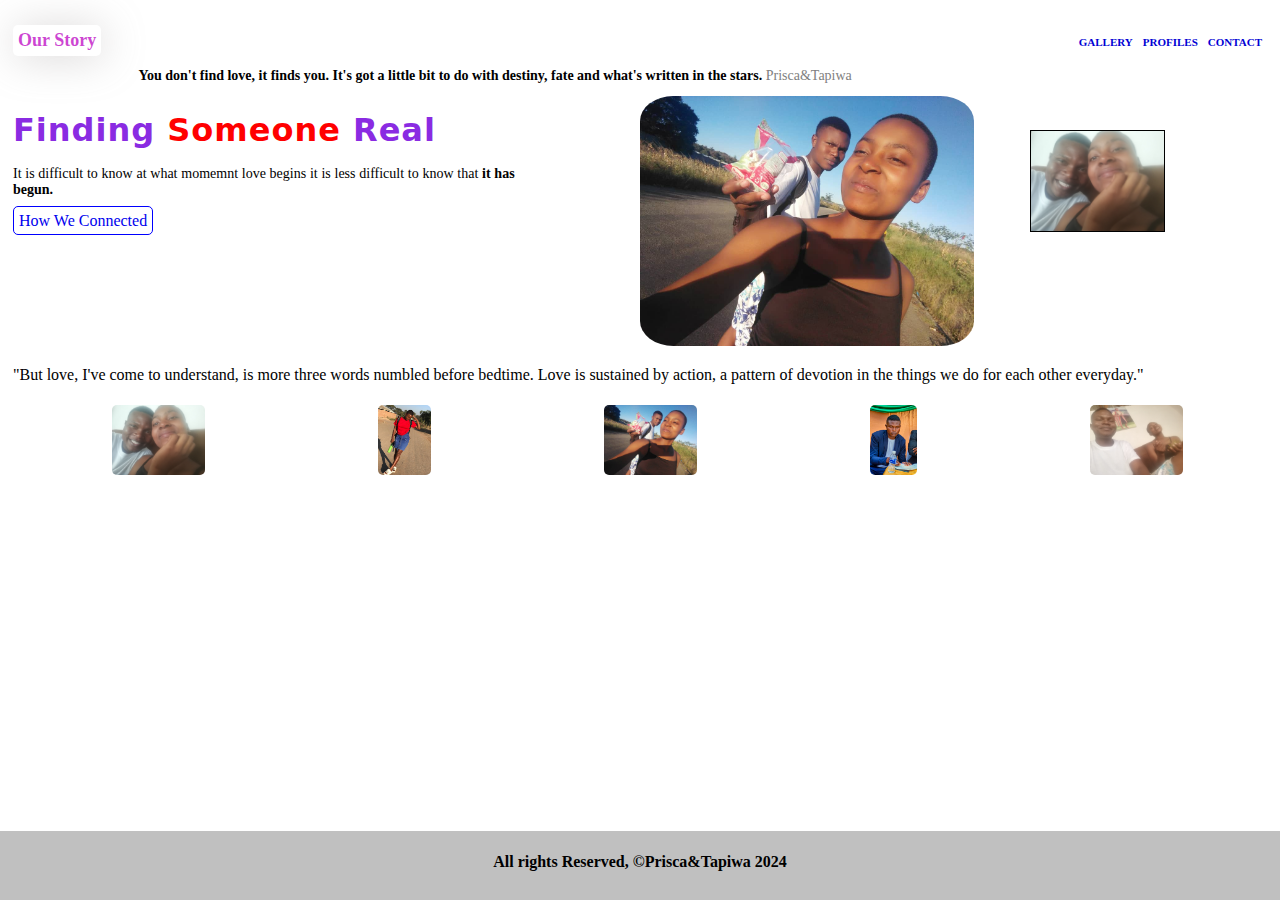
<file: index.html>
<!DOCTYPE html>
<html lang="en">
<head>
    <meta charset="UTF-8">
    <meta name="viewport" content="width=device-width, initial-scale=1.0">
    <link rel="stylesheet" href="index.css">
    <title>we own the space</title>
</head>
<body>
    
    <div class="header">
        <div class="nav">
            <div>
                <h1>
                    our story
                </h1>
            </div>
            <div class="navb">
                <div><a href="gallery.html">gallery</a></div>
                <div><a href="profiles.html">profiles</a></div>
                <div><a href="contact.html">contact</a></div>
            </div>
        </div>
    </div>

    <h2 class="intro">
        You don't find love, it finds you. It's got a little bit to do with destiny, fate and what's written in the stars.
        <span>Prisca&Tapiwa</span>
    </h2>

    <div class="content">
        <div class="content1">
            <div>
                <h1>
                    Finding <span>Someone</span> Real
                </h1>
                <p>
                    It is difficult to know at what momemnt love begins it is less difficult to know that <span>it has begun.</span>
                </p>
                <a href="somethingReal.html">how we connected</a>
            </div>
            <div>
                <img src="d1hs.jpg" alt="" class="top">
                <img src="d1 (2).jpg" alt="" class="cover">
            </div>
        </div>
        <div class="content2">
            <p>
                "But love, I've come to understand, is more three words numbled before bedtime. Love is sustained by action, a pattern of devotion in the things we do for each other everyday."
            </p>
        </div>
    </div>
    <div class="content3">
        <div>
            <img src="d1hs.jpg" alt="">
        </div>
        <div>
            <img src="pwalk2.jpg" alt="">
        </div>
        <div>
            <img src="d1 (2).jpg" alt="">
        </div>
        <div>
            <img src="pip2.jpg" alt="">
        </div>
        <div>
            <img src="d1h2.jpg" alt="">
        </div>
    </div>
    <footer>
        <div>
            <div>
                <h4>All rights Reserved,  &COPY;Prisca&Tapiwa 2024</h4>
            </div>
        </div>
    </footer>
</body>
</html>
</file>
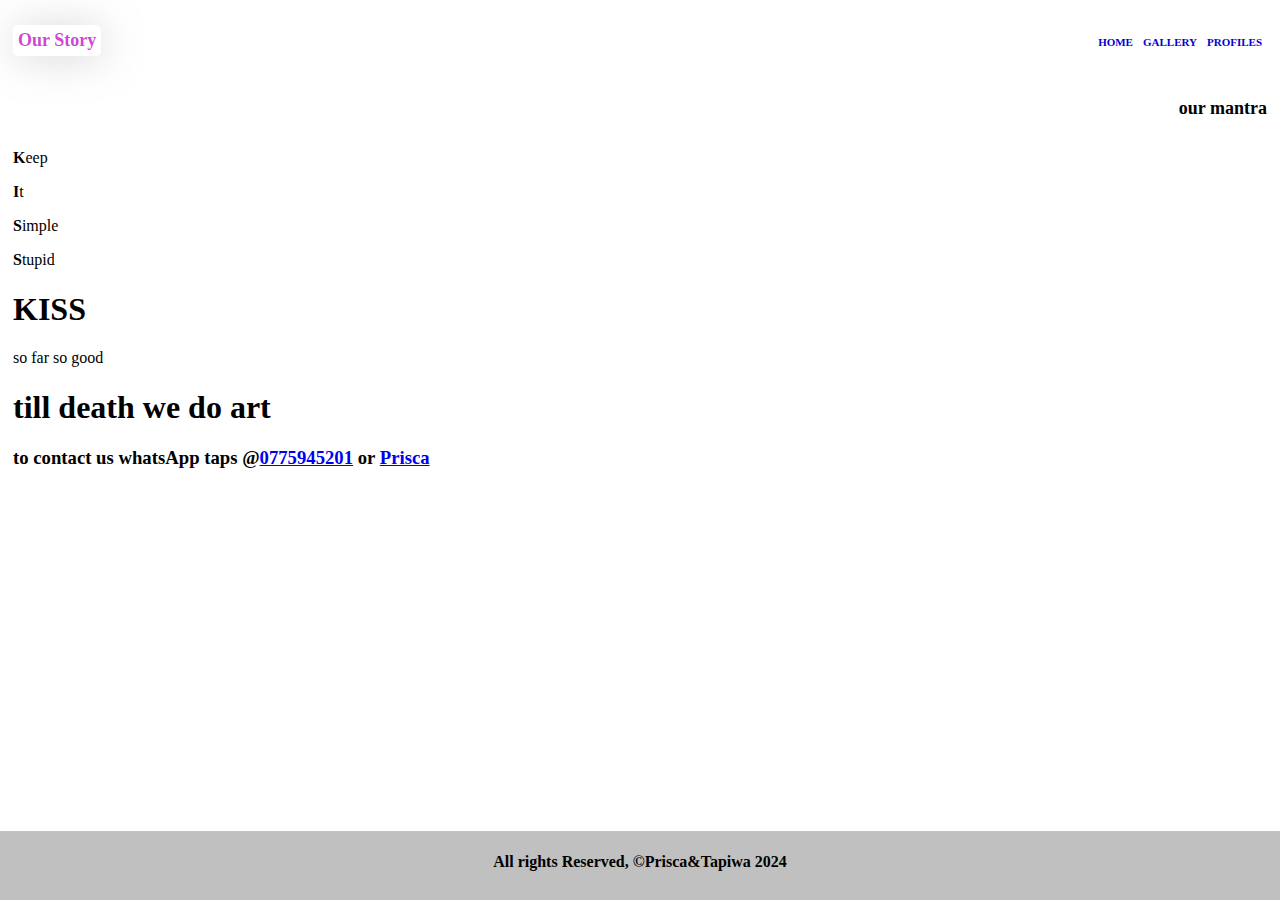
<file: contact.html>
<!DOCTYPE html>
<html lang="en">
<head>
    <meta charset="UTF-8">
    <meta name="viewport" content="width=device-width, initial-scale=1.0">
    <link rel="stylesheet" href="index.css">
    <title>we own the space</title>
</head>
<body>
    
    <div class="header">
        <div class="nav">
            <div>
                <h1>
                    our story
                </h1>
            </div>
            <div class="navb">
                <div><a href="index.html">home</a></div>
                <div><a href="gallery.html">gallery</a></div>
                <div><a href="profiles.html">profiles</a></div>
            </div>
        </div>
    </div>
    <h5 class="h5">our mantra</h5>
    <p><strong>K</strong>eep</p>
    <p><strong>I</strong>t</p>
    <p><strong>S</strong>imple</p>
    <p><strong>S</strong>tupid</p>

<h1>KISS</h1>
    <div>
        so far so good 
        <h1>till death we do art</h1>
    </div>

    <h3>to contact us whatsApp taps @<a href="wa.me//+263775945201">0775945201</a> or <a href="wa.me//+263714434511">Prisca</a></h3>
    <footer>
        <div>
            <div>
                <h4>All rights Reserved,  &COPY;Prisca&Tapiwa 2024</h4>
            </div>
        </div>
    </footer>
</body>
</html>
</file>
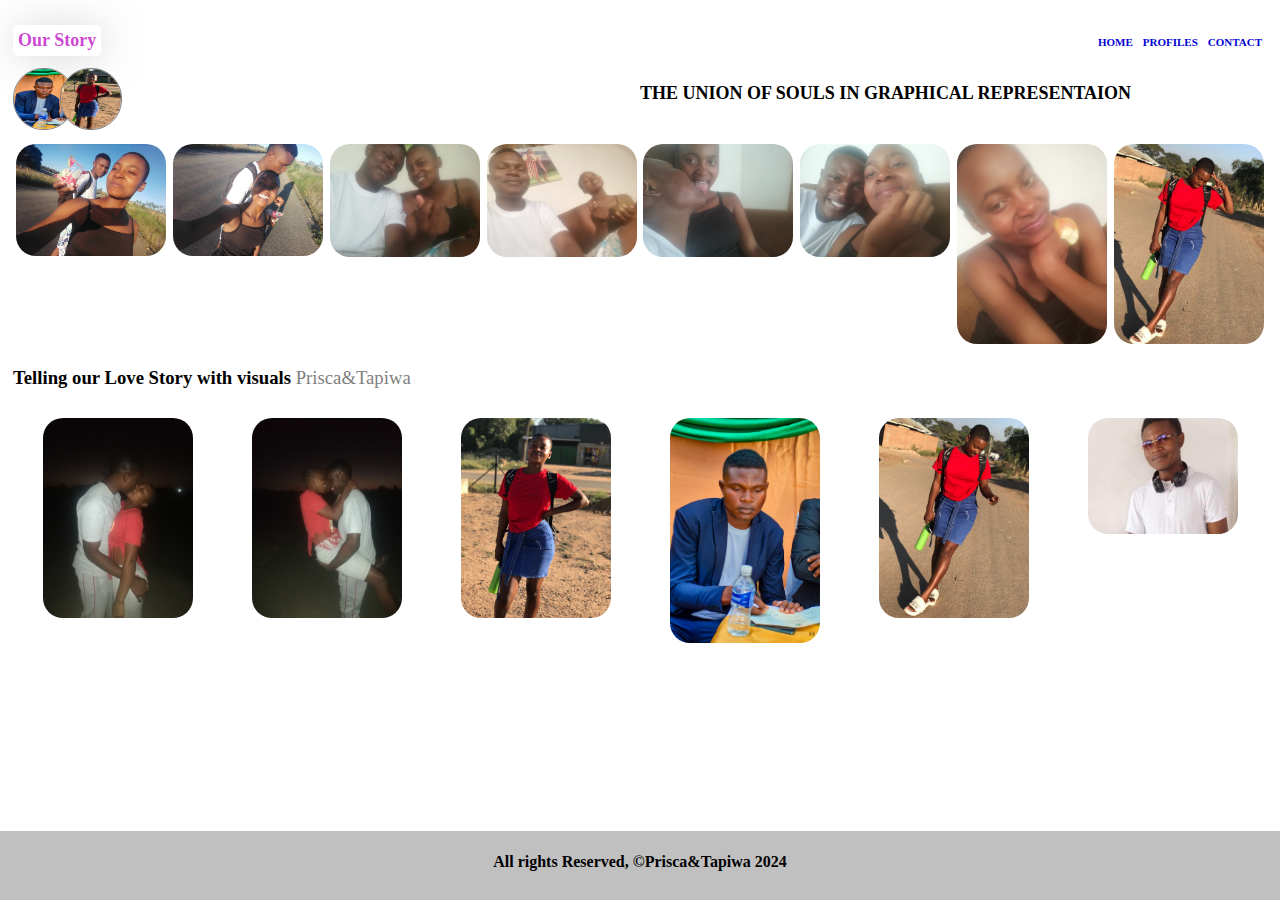
<file: gallery.html>
<!DOCTYPE html>
<html lang="en">
<head>
    <meta charset="UTF-8">
    <meta name="viewport" content="width=device-width, initial-scale=1.0">
    <link rel="stylesheet" href="index.css">
    <title>we own the space</title>
</head>
<body>
    
    <div class="header">
        <div class="nav">
            <div>
                <h1>
                    our story
                </h1>
            </div>
            <div class="navb">
                <div><a href="index.html">home</a></div>
                <div><a href="profiles.html">profiles</a></div>
                <div><a href="contact.html">contact</a></div>
            </div>
        </div>
    </div>

    <div class="us">
        <div>
            <img src="pip2.jpg" alt="" class="p1">
            <img src="pip.jpg" alt="" class="p2">
        </div>
        <div>
            <h2>
                The union of souls in graphical representaion
            </h2>
        </div>

    </div>

    <div class="gallery1">
        <div>
            <img src="d1 (2).jpg" alt="">
        </div>
        <div>
            <img src="d1.jpg" alt="">
        </div>
        <div>
            <img src="d1h.jpg" alt="">
        </div>
        <div>
            <img src="d1h2.jpg" alt="">
        </div>
        <div>
            <img src="d1hk.jpg" alt="">
        </div>
        <div>
            <img src="d1hs.jpg" alt="">
        </div>
        <div>
            <img src="d1p.jpg" alt="">
        </div>
        <div>
            <img src="pwalk2.jpg" alt="">
        </div>
    </div>
    
    <h3>
        Telling our Love Story with visuals <span class="name">Prisca&Tapiwa</span>
    </h3>
    <div class="gallery2">
        <div>
            <img src="grab.jpg" alt="">
        </div>
        <div>
            <img src="lift.jpg" alt="">
        </div>
        <div>
            <img src="pip.jpg" alt="">
        </div>
        <div>
            <img src="pip2.jpg" alt="">
        </div>
        <div>
            <img src="pwalk.jpg" alt="">
        </div>
        <div>
            <img src="Screenshot_20240418_185815.jpg" alt="">
        </div>
    </div>  

    <footer>
        <div>
            <div>
                <h4>All rights Reserved,  &COPY;Prisca&Tapiwa 2024</h4>
            </div>
        </div>
    </footer>
</body>
</html>
</file>
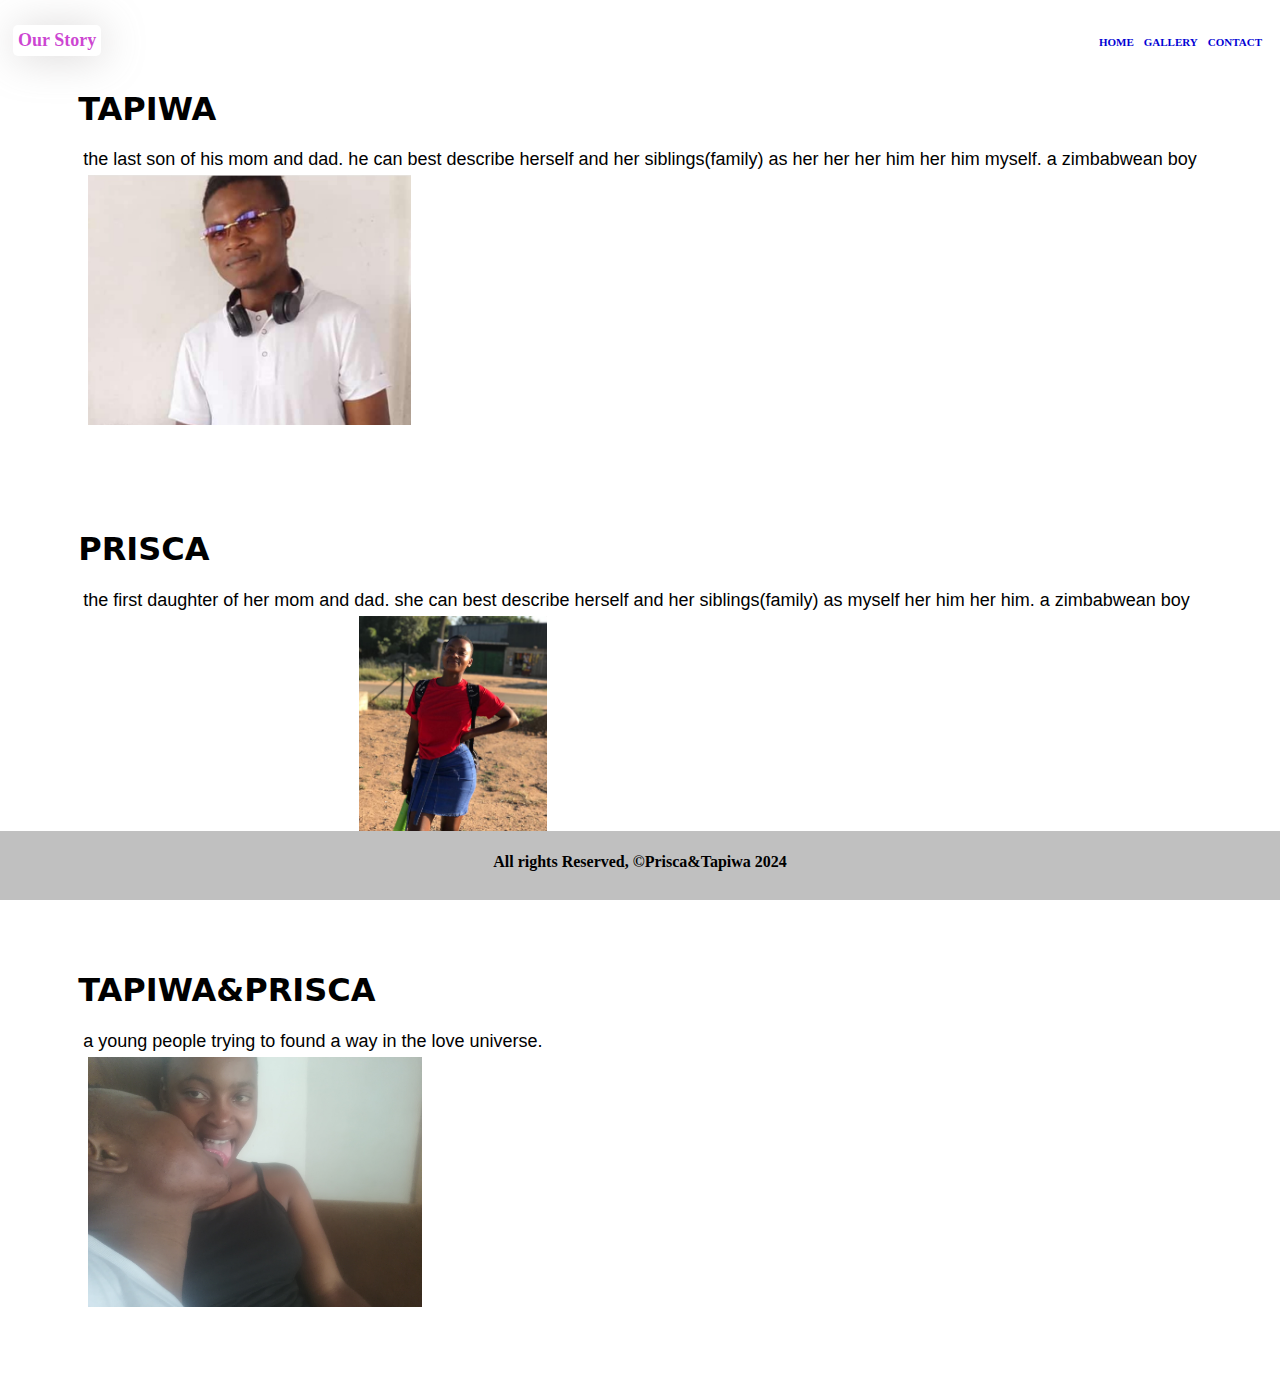
<file: profiles.html>
<!DOCTYPE html>
<html lang="en">
<head>
    <meta charset="UTF-8">
    <meta name="viewport" content="width=device-width, initial-scale=1.0">
    <link rel="stylesheet" href="index.css">
    <title>we own the space</title>
</head>
<body>
    
    <div class="header">
        <div class="nav">
            <div>
                <h1>
                    our story
                </h1>
            </div>
            <div class="navb">
                <div><a href="index.html">home</a></div>
                <div><a href="gallery.html">gallery</a></div>
                <div><a href="contact.html">contact</a></div>
            </div>
        </div>
    </div>

    <div class="personalProfile">
        <div>
            <h1>
                TAPIWA
            </h1>
            <p>
                the last son of his mom and dad. he can best describe herself and her siblings(family) as her her her him her him myself. a zimbabwean boy 
            </p>
            <img src="Screenshot_20240418_185815.jpg" alt="">
        </div>
        <div>
            <h1>
                PRISCA
            </h1>
            <p>the first daughter of her mom and dad. she can best describe herself and her siblings(family) as myself her him her him. a zimbabwean boy</p>
            <img src="pip.jpg" alt="" class="img2">
        </div>
        <div>
            <h1>
                TAPIWA&PRISCA
            </h1>
            <P>
                a young people trying to found a way in the love universe.
            </P>
            <img src="d1hk.jpg" alt="">
        </div>
    </div>
    <footer>
        <div>
            <div>
                <h4>All rights Reserved,  &COPY;Prisca&Tapiwa 2024</h4>
            </div>
        </div>
    </footer>
</body>
</html>
</file>
<file: index.css>
body
{
    padding: 5px;
    padding-bottom: 80px;
    background-color: rgb(255, 255, 255);
}
.intro
{
    font-family: cursive;
    font-size: 14px;
    margin-left: 10%;
    margin-right: 10%;
    margin-top: 0px;
}
.intro span
{
    font-weight: lighter;
    color: grey;
}
.nav
{
    display: flex;
    flex-direction:row;
    max-height: 80px;
    align-items: center;
    justify-content: space-between;
}
.nav h1
{
    text-transform: capitalize;
    font-size: 18px;
    color: rgba(194, 27, 200, 0.824);
    font-weight: bold;
    box-shadow: 2px 2px 42px rgba(204, 201, 201, 0.763);
    padding: 5px;
    border-radius: 5px;
}
.nav .navb
{
    display: flex;
    flex-direction: row;
    justify-content: space-around;
    align-items: center;
}
.nav .navb a
{
    text-decoration: none;
    text-transform: uppercase;
    font-size: 11px;
    color: rgb(1, 1, 212);
    font-weight: bold;
    margin: 5px;
}
.nav .navb a:hover
{
    color: aqua;
}

.content .content1 
{
    display: grid;
    grid-template-columns: 1fr 1fr;
}
.content .content1 h1
{

    font-family: system-ui, -apple-system, BlinkMacSystemFont, 'Segoe UI', Roboto, Oxygen, Ubuntu, Cantarell, 'Open Sans', 'Helvetica Neue', sans-serif;
    line-height: 0.85;
    letter-spacing: 1px;
    color: blueviolet;
}
.content .content1 h1 span
{
    color: red;
}
.content .content1 p{
    text-align: justify;
    max-width: 80%;
    font-size: 14px;
}
.content .content1 p span
{
    font-weight: bold;
}
.content .content1 a{
    border: 1px solid blue;
    border-radius: 5px;
    padding: 5px;
    text-decoration: none;
    text-transform: capitalize;
    background-color: white;
}
.content .content1 a:hover
{
    border: none;
    background-color: blue;
    color: white;
}
.content .content1 div .top
{
    position: absolute;
    max-width: 25%;
    height: 100px;
    right: 115px;
    top: 130px;
    border: 1px solid black;
    object-fit: cover;
}
.content .content1 div .cover
{

    max-width: 100%;
    height: 250px;
    object-fit: cover;
    border-radius: 10%;
}
.content3
{
    margin-top: 10px;
    display: flex;
    flex-direction: row;
    align-items: center;
    justify-content: space-around;
    flex-wrap: nowrap;
    overflow-x: auto;
    padding: 5px;
}
.content3 div img
{
    max-height: 70px;
    border-radius: 5px;
    margin-left: 15px;
}
footer
{
    position: fixed;
    background-color: silver;
    bottom: 0;
    left: 0;
    width: 100%;
    text-align: center;

}
footer h4
{
    padding-bottom: 8px;
}

/*Gallery  styles*/

.us
{
    display: grid;
    grid-template-columns: 1fr 1fr;
}
.us img
{
    height: 60px;
    width: 60px;
    border-radius: 30px;
    border: 0.5px solid grey;
}
.us .p2
{
    position: absolute;
    left: 60px;
}
.us h2
{
    font-size: 18px;
    text-transform: uppercase;
}
.name
{
    font-weight: lighter;
    color: grey;
}
.gallery1, .gallery2
{
    display: flex;
    flex-direction: row;
    justify-content: space-around;
    flex-wrap: wrap;
}
.gallery1 div img, .gallery2 div img
{
    width: 150px;
    border-radius: 20px;
    margin-top: 10px;
}


/*Profile styles*/

.personalProfile
{
    display: grid;
    grid-template-rows: 1fr 1fr;
    max-height: 900px;
    justify-content: center;
    align-items: center;
}
.personalProfile div img
{
    height: 250px;
    object-fit: cover;
    margin-bottom: 80px;
}
.personalProfile div h1
{
    font-family: system-ui, -apple-system, BlinkMacSystemFont, 'Segoe UI', Roboto, Oxygen, Ubuntu, Cantarell, 'Open Sans', 'Helvetica Neue', sans-serif;
}
.personalProfile div p
{
    font-family: 'Segoe UI', Tahoma, Geneva, Verdana, sans-serif ;
    font-size: 18px;
    text-align: justify;
    margin: 5px;
}
.personalProfile div img
{
    margin-left: 10px;
}
.personalProfile div .img2{
    margin-left: 25%;
}


/*contact*/
.h5{
    text-align: right;
    font-weight: bold;
    font-size: 18px;
}
</file>
